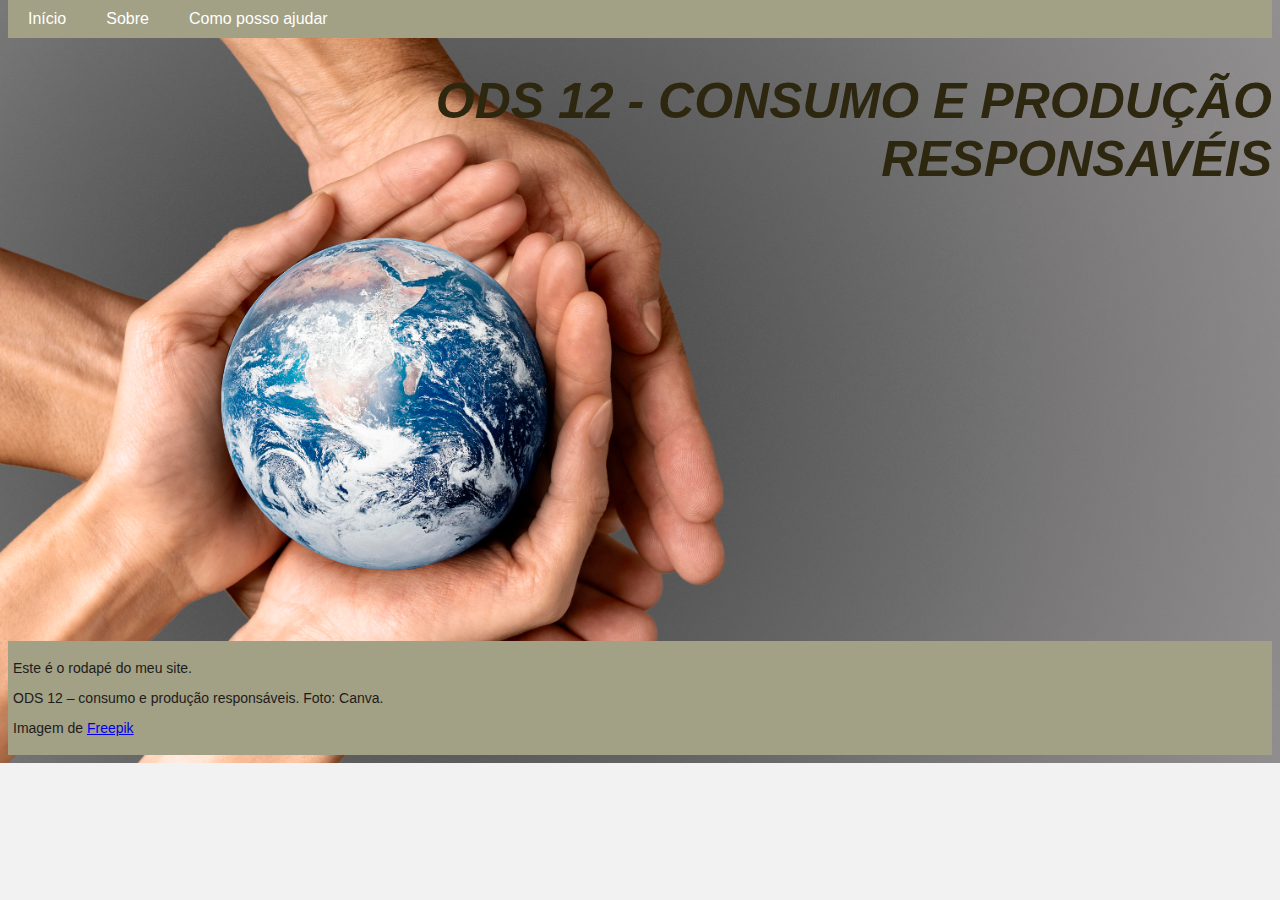
<file: index.html>
<!DOCTYPE html>
<html lang="pt-br">
<head>
    <meta charset="UTF-8">
    <meta name="viewport" content="width=device-width, initial-scale=1.0">
    <title> ODS 12 Consumo e produção responsáveis</title>
<link rel=" icon" href="">
<link href="estilo.css" rel="stylesheet" type="text/css" />


</head>

<body>
    <ul class="menu">
        <li><a href=""> Início </a></li>
        <li><a href="introducaoclasse.html"> Sobre</a></li>
        <li><a href="https://brasil.un.org/pt-br/sdgs/12">Como posso ajudar</a></li>
      </ul>

<h1> <b> ODS 12 - CONSUMO E PRODUÇÃO <br></b>RESPONSAVÉIS </b></h1>

<br>
<br>
<br>
<br>
<br>
<br>
<br>
<br>
<br>
<br>
<br>
<br>
<br>
<br>
<br>




<footer>
    <p>Este é o rodapé do meu site.</p>
    <p>ODS 12 – consumo e produção responsáveis. Foto: Canva. </p>
    <p>Imagem de <a href="https://br.freepik.com/fotos-gratis/pessoas-segurando-a-terra-em-suas-maos_14668471.htm#query=ods%2012&position=30&from_view=search&track=ais#position=30&query=ods%2012">Freepik</a></p>
</footer>      

</body>
</html>
</file>
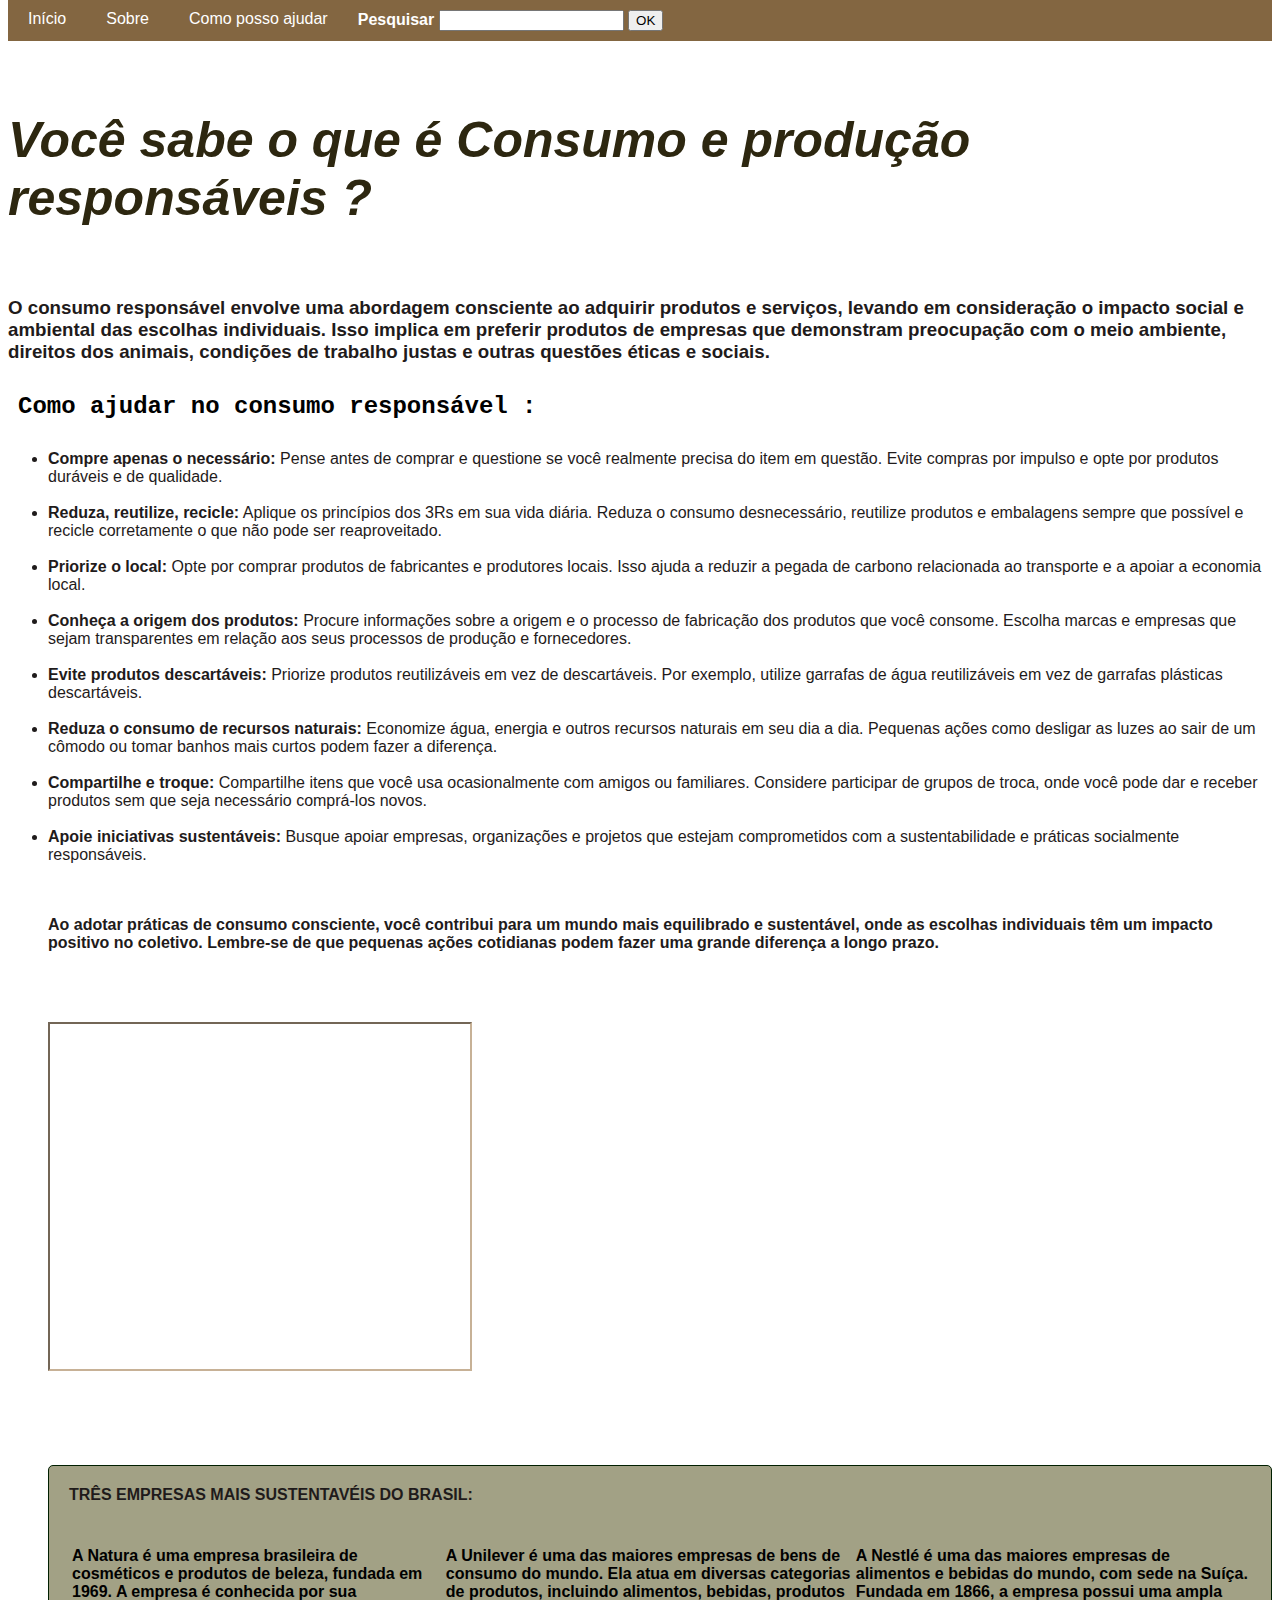
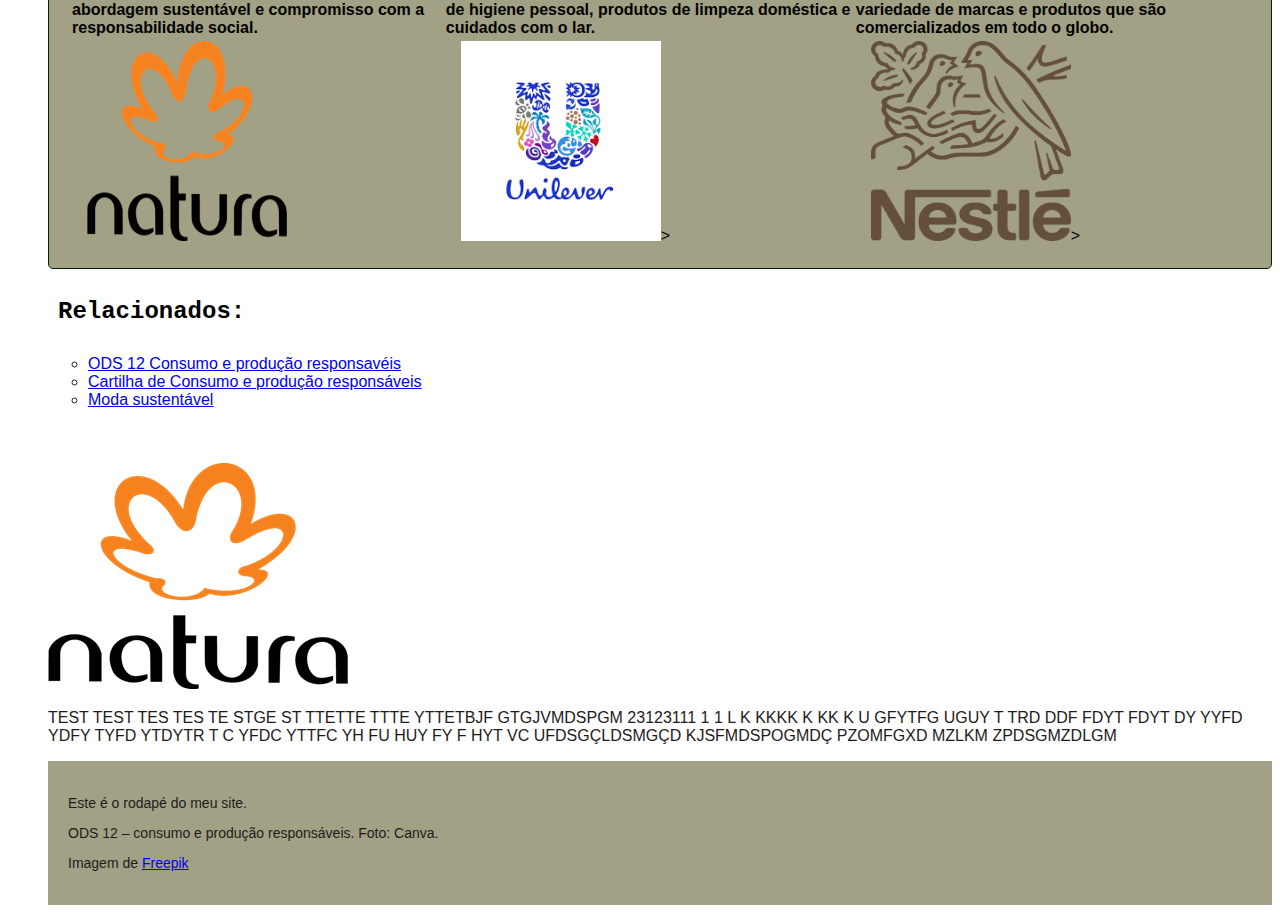
<file: introducaoclasse.html>
<!DOCTYPE html>
<html lang="pt-br">
<head>
    <meta charset="UTF-8">
    <meta name="viewport" content="width=device-width, initial-scale=1.0, min-width: 768px;
    max-width: 1024px;">
    
    <title> ODS 12 Consumo e produção responsáveis</title>

    

<link href="estilo2.css" rel="stylesheet" type="text/css" />


</head>

<body>
 
    
<ul class="menu">
    <li><a href="index.html"> Início </a></li>
    <li><a href="introducaoclasse.html"> Sobre</a></li>
    <li><a href="https://brasil.un.org/pt-br/sdgs/12">Como posso ajudar</a></li>
  
    <form action="https://www.google.com.br/search" method="get">
        <label><b> Pesquisar </b></label>
    <input type="text" name="q" id="busca"> 
    <input type="submit" value="OK"> 
    
       </form>
</ul>




    <br>
    <br>
 
    <h1> Você sabe o que é Consumo e produção responsáveis ? </h3> <br>
    <h3> O consumo responsável envolve uma abordagem consciente ao adquirir produtos e serviços, levando em consideração o impacto social e ambiental das escolhas individuais. Isso implica em preferir produtos de empresas que demonstram preocupação com o meio ambiente, direitos dos animais, condições de trabalho justas e outras questões éticas e sociais.</p>
    

    <h2> Como ajudar no consumo responsável :</h2>

    <nav> 
        <ul>
    
    <li><b>Compre apenas o necessário:</b> Pense antes de comprar e questione se você realmente precisa do item em questão. Evite compras por impulso e opte por produtos duráveis e de qualidade.
    </li> <br> 
    <li><b>Reduza, reutilize, recicle:</b> Aplique os princípios dos 3Rs em sua vida diária. Reduza o consumo desnecessário, reutilize produtos e embalagens sempre que possível e recicle corretamente o que não pode ser reaproveitado.</li><br>
    <li><b>Priorize o local:</b> Opte por comprar produtos de fabricantes e produtores locais. Isso ajuda a reduzir a pegada de carbono relacionada ao transporte e a apoiar a economia local.</li><br>
    <li><b>Conheça a origem dos produtos: </b>Procure informações sobre a origem e o processo de fabricação dos produtos que você consome. Escolha marcas e empresas que sejam transparentes em relação aos seus processos de produção e fornecedores.</li><br>
    <li><b>Evite produtos descartáveis:</b> Priorize produtos reutilizáveis em vez de descartáveis. Por exemplo, utilize garrafas de água reutilizáveis em vez de garrafas plásticas descartáveis.</li><br>
    <li><b>Reduza o consumo de recursos naturais:</b> Economize água, energia e outros recursos naturais em seu dia a dia. Pequenas ações como desligar as luzes ao sair de um cômodo ou tomar banhos mais curtos podem fazer a diferença.</li><br>
    <li><b>Compartilhe e troque:</b> Compartilhe itens que você usa ocasionalmente com amigos ou familiares. Considere participar de grupos de troca, onde você pode dar e receber produtos sem que seja necessário comprá-los novos.</li><br>
    <li><b>Apoie iniciativas sustentáveis:</b> Busque apoiar empresas, organizações e projetos que estejam comprometidos com a sustentabilidade e práticas socialmente responsáveis.</li><br>

<br>
<p><b>Ao adotar práticas de consumo consciente, você contribui para um mundo mais equilibrado e sustentável, onde as escolhas individuais têm um impacto positivo no coletivo. Lembre-se de que pequenas ações cotidianas podem fazer uma grande diferença a longo prazo. </b></p>    
<br> 
<br> 
<br> 

<iframe width="420" height="345" src="https://www.youtube.com/embed/watch?v=IRmF0HD9vw4">
</iframe>

<br>
<br>
<br>
<br>
<br>
<br>


<section class="row">

     
    <div class="coluna">

<table  style="width:100%">
    <tr>
      <th><colgroup><b> TRÊS EMPRESAS MAIS SUSTENTAVÉIS DO BRASIL: </b></colgroup></th><br>
<br>
<br>
      <th>A Natura é uma empresa brasileira de cosméticos e produtos de beleza, fundada em 1969. A empresa é conhecida por sua abordagem sustentável e compromisso com a responsabilidade social.</th>
      <th>A Unilever é uma das maiores empresas de bens de consumo do mundo. Ela atua em diversas categorias de produtos, incluindo alimentos, bebidas, produtos de higiene pessoal, produtos de limpeza doméstica e cuidados com o lar.</th>
      <th>A Nestlé é uma das maiores empresas de alimentos e bebidas do mundo, com sede na Suíça. Fundada em 1866, a empresa possui uma ampla variedade de marcas e produtos que são comercializados em todo o globo.</th>

    </tr>


    <tr>
      <td><img src="imagens/Natura.jpg" style="width:200px;height:200px;margin-left:15px;"></td>
      <td><img src="imagens/Unilever.png" style="width:200px;height:200px;margin-left:15px;">></td>
      <td><img src="imagens/nestle.png" style="width:200px;height:200px;margin-left:15px;">></td>
    </tr>


    </table>
</div>


</section>

    <h2>Relacionados: </h2>
    <ul>
        <li><a href="https://brasil.un.org/pt-br/sdgs/12">ODS 12 Consumo e produção responsavéis</a></li>
        <li><a href="https://sebrae.com.br/sites/PortalSebrae/ufs/ap/artigos/conheca-a-cartilha-producao-e-consumo-responsavel,8e077ad8d4570610VgnVCM1000004c00210aRCRD"> Cartilha de Consumo e produção responsáveis </a></li>
        <li><a href="https://www.cnnbrasil.com.br/estilo/moda-sustentavel/"> Moda sustentável</a></li>
    </ul>
<br>
<br>
<br>


<img src="imagens/Natura.jpg" alt="" class="teste">
<p> TEST TEST TES TES TE STGE ST  TTETTE TTTE YTTETBJF GTGJVMDSPGM 23123111  1 1   L K KKKK K KK K U GFYTFG UGUY T TRD DDF FDYT FDYT DY  YYFD YDFY TYFD YTDYTR T C YFDC YTTFC YH FU HUY FY F HYT VC UFDSGÇLDSMGÇD KJSFMDSPOGMDÇ PZOMFGXD MZLKM ZPDSGMZDLGM </p>





    <footer>
        <p>Este é o rodapé do meu site.</p>
        <p>ODS 12 – consumo e produção responsáveis. Foto: Canva. </p>
        <p>Imagem de <a href="https://br.freepik.com/fotos-gratis/pessoas-segurando-a-terra-em-suas-maos_14668471.htm#query=ods%2012&position=30&from_view=search&track=ais#position=30&query=ods%2012">Freepik</a></p>
    </footer>      

</body>

</html>
</file>
<file: estilo.css>
body {
    font-family: Arial, Helvetica, sans-serif;
    text-align: end;
    color: rgb(31, 27, 27);
    background-color: antiquewhite;
    padding: auto;
    margin-top: auto;
    background-color: #f2f2f2; /* Cor de fundo de backup */
    background-image: url('imagens/capa1.jpg');
    background-repeat: no-repeat;
    background-size: cover;


  }
  
h1 {
  color: rgb(45, 39, 16);
  font-family: 'Open Sans', sans-serif;
  font-size: 50px;
  font-weight: bold;
  font-style: italic;
  text-decoration: solid;
  text-align: end;




}

h2{
color: rgb(0, 0, 0);
font-family: 'Courier New', Courier, monospace;
text-align: end;
font-weight: bold;
padding: px;
margin-top: 100px;
margin-left: 0px;

}

  header {
    background-color: green;
    padding: 30px;
    text-align: center;
    font-size: 35px;
    color: white;
    
  }
  
  /* Create two columns/boxes that floats next to each other 
  */
   form {
width: 30;
margin: 0px;
text-align: left;


   }
   
   footer{
    
    background-color: #a2a185;;
    padding: 5px;
    text-align: left;
    font-size: 14px;
    margin-top: 150px;

   } 
   
   
   coluna {
    display: inline-block;
    width: 33.33%; /* Para três colunas iguais, use 33.33% para duas colunas, use 50% e assim por diante */
    padding: 10px;
}


table, th, td {
color: black;
}




iframe{
flood-opacity: 10px;
border-color: rgb(199, 177, 150);
padding: 0px;
margin-left: 100;
align-items: center;

}


container {
  display: flex; /* Usando flexbox para criar um layout de colunas */
}

column {
  flex: 1; /* Faz as colunas ocuparem o mesmo espaço disponível */
}


div {
  background-color: #d0c89a;
  padding: 20px;
  border: 1px solid rgb(147, 103, 46);;
  border-radius: 5px;
}

ul.menu {
  list-style: none;
  margin: auto;
  padding: 0;
  background-color: #a2a185;;
  display: flex;
}

/* Estilos para os itens do menu */
ul.menu li {
  margin: 0;
  padding: 10px 20px;
  color: #fff;
}

/* Estilos para os links do menu */
ul.menu li a {
  text-decoration: none;
  color: #fff;
}

/* Estilos para o link ativo */
ul.menu li.active {
  background-color: rgb(253, 219, 174);
}
</file>
<file: estilo2.css>
body {
    font-family: Arial, Helvetica, sans-serif;
    text-align: left;
    color: rgb(31, 27, 27);
    padding: auto;
    margin-top: auto;
    background-color: white; /* Cor de fundo de backup */
    background-repeat: no-repeat;
    background-size: cover;


  }
  
h1 {
  color: rgb(45, 39, 16);
  font-family: 'Open Sans', sans-serif;
  font-size: 50px;
  font-weight: bold;
  font-style: italic;
  text-decoration: solid;
  text-align: left;

}

h2{
color: rgb(0, 0, 0);
font-family: 'Courier New', Courier, monospace;
text-align: left;
font-weight: bold;
padding: 10px;


}

  header {
    background-color: green;
    padding: 30px;
    text-align: center;
    font-size: 35px;
    color: white;
    
  }
  
  /* Create two columns/boxes that floats next to each other 
  */
   form {
width: 30;
margin: 10px;
text-align: end;
color: white;


   }
   
   footer{
    
    background-color: #a2a185;;
    padding: 20px;
    text-align: left;
    font-size: 14px;

   } 
   
   
   coluna {
    display: inline-block;
    width: 33.33%; /* Para três colunas iguais, use 33.33% para duas colunas, use 50% e assim por diante */
    padding: 10px;
}


table, th, td {
color: black;
}




iframe{
flood-opacity: 10px;
border-color: rgb(199, 177, 150);
padding: 0px;
margin-left: 100;
align-items: center;

}



div {
  background-color: #a2a185;
  padding: 20px;
  border: 1px solid rgb(1, 31, 1);;
  border-radius: 5px;
}

ul.menu {
  list-style: none;
  margin: auto;
  padding: 0;
  background-color:rgb(131, 102, 65);
  display: flex;
}

/* Estilos para os itens do menu */
ul.menu li {
  margin: 0;
  padding: 10px 20px;
  color: #fff;
}

/* Estilos para os links do menu */
ul.menu li a {
  text-decoration: none;
  color: #fff;
}

/* Estilos para o link ativo */
ul.menu li.active {
  background-color: rgb(253, 219, 174);
}


th.colgroup {
text-align: center;

}


class teste{
float: left;
    
}
</file>
